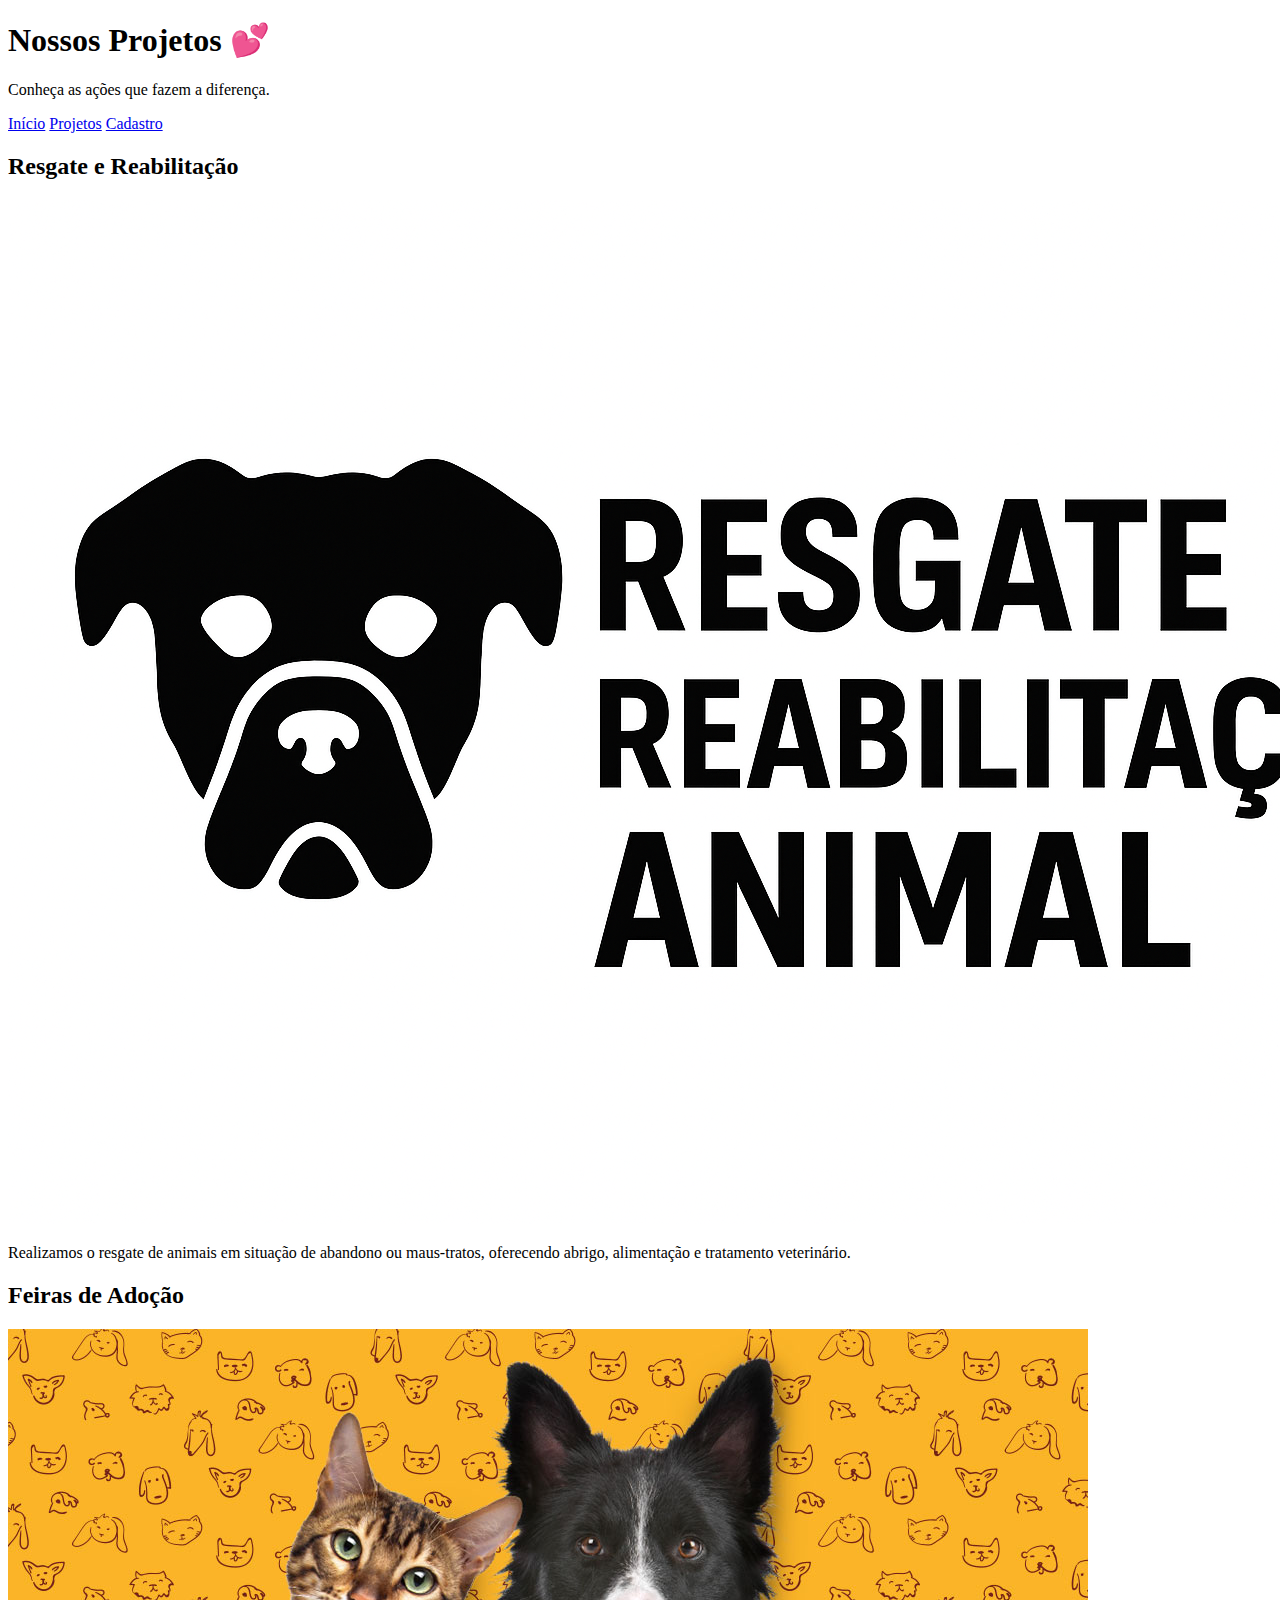
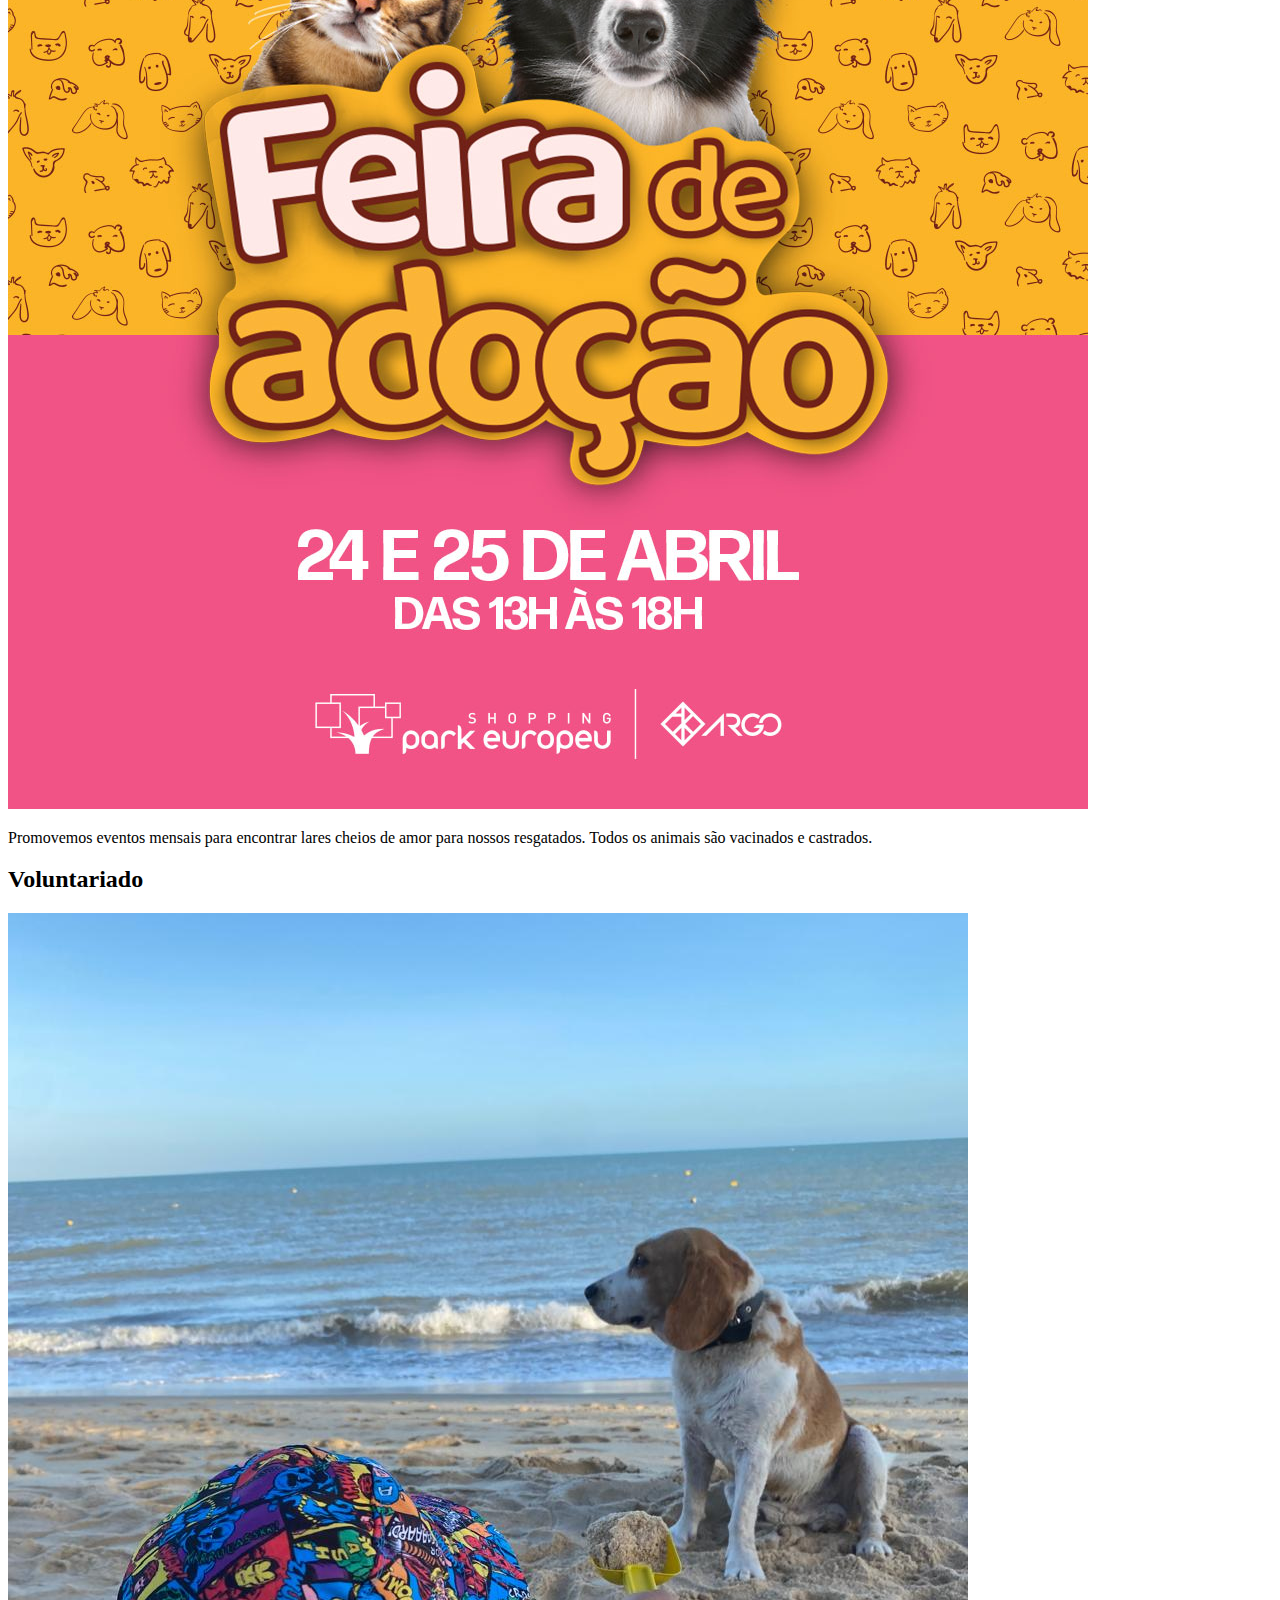
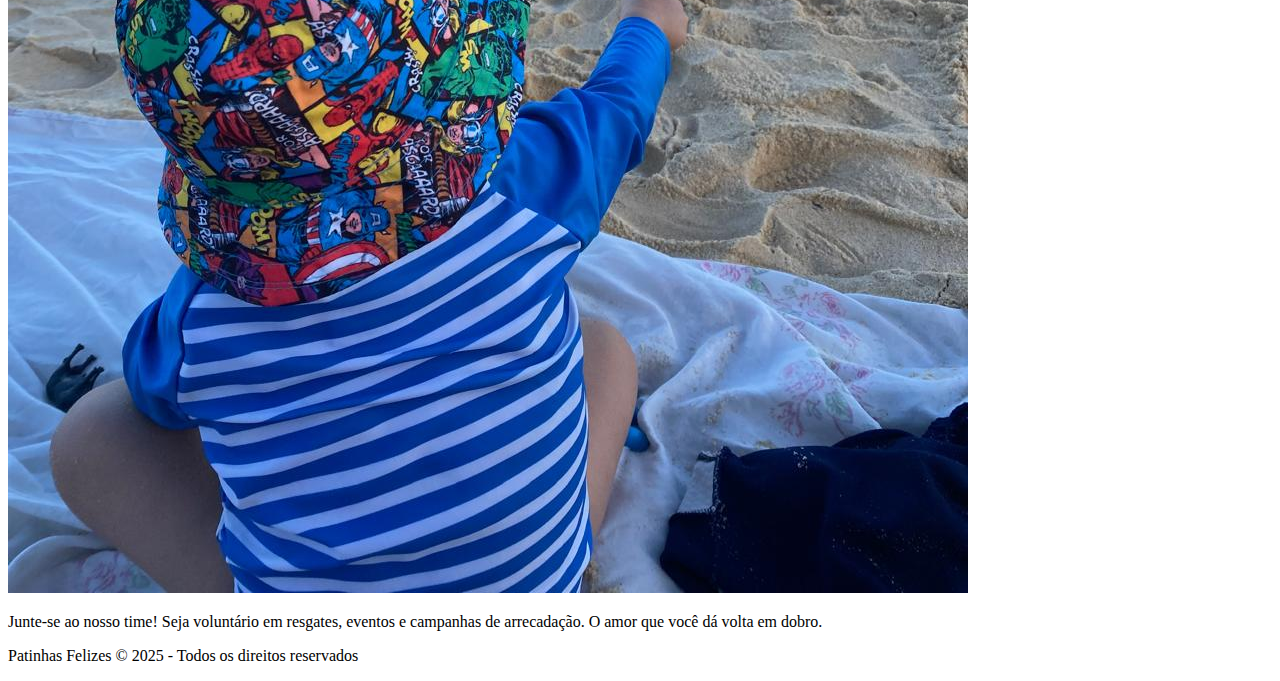
<file: projetos.html>
<!DOCTYPE html>
<html lang="pt-br">
<head>
  <meta charset="UTF-8">
  <meta name="viewport" content="width=device-width, initial-scale=1.0">
  <title>Projetos | Patinhas Felizes</title>
  <link rel="stylesheet" href="css3/estilo.css">
</head>
<body>
  <header>
    <h1>Nossos Projetos 💕</h1>
    <p>Conheça as ações que fazem a diferença.</p>
  </header>

  <nav>
    <a href="index.html">Início</a>
    <a href="projetos.html">Projetos</a>
    <a href="cadastro.html">Cadastro</a>
  </nav>

  <main>
    <article>
      <h2>Resgate e Reabilitação</h2>
      <img src="imagens/resgate.png" alt="Resgate de animais">
      <p>Realizamos o resgate de animais em situação de abandono ou maus-tratos, oferecendo abrigo, alimentação e tratamento veterinário.</p>
    </article>

    <article>
      <h2>Feiras de Adoção</h2>
      <img src="imagens/feira-adoção.jpg" alt="Feira de adoção">
      <p>Promovemos eventos mensais para encontrar lares cheios de amor para nossos resgatados. Todos os animais são vacinados e castrados.</p>
    </article>

    <article>
      <h2>Voluntariado</h2>
      <img src="imagens/voluntarios.jpeg" alt="Voluntários cuidando de cães">
      <p>Junte-se ao nosso time! Seja voluntário em resgates, eventos e campanhas de arrecadação. O amor que você dá volta em dobro.</p>
    </article>
  </main>

  <footer>
    <p>Patinhas Felizes © 2025 - Todos os direitos reservados</p>
  </footer>
</body>
</html>
</file>
<file: css3/estilo.css>
a
</file>
